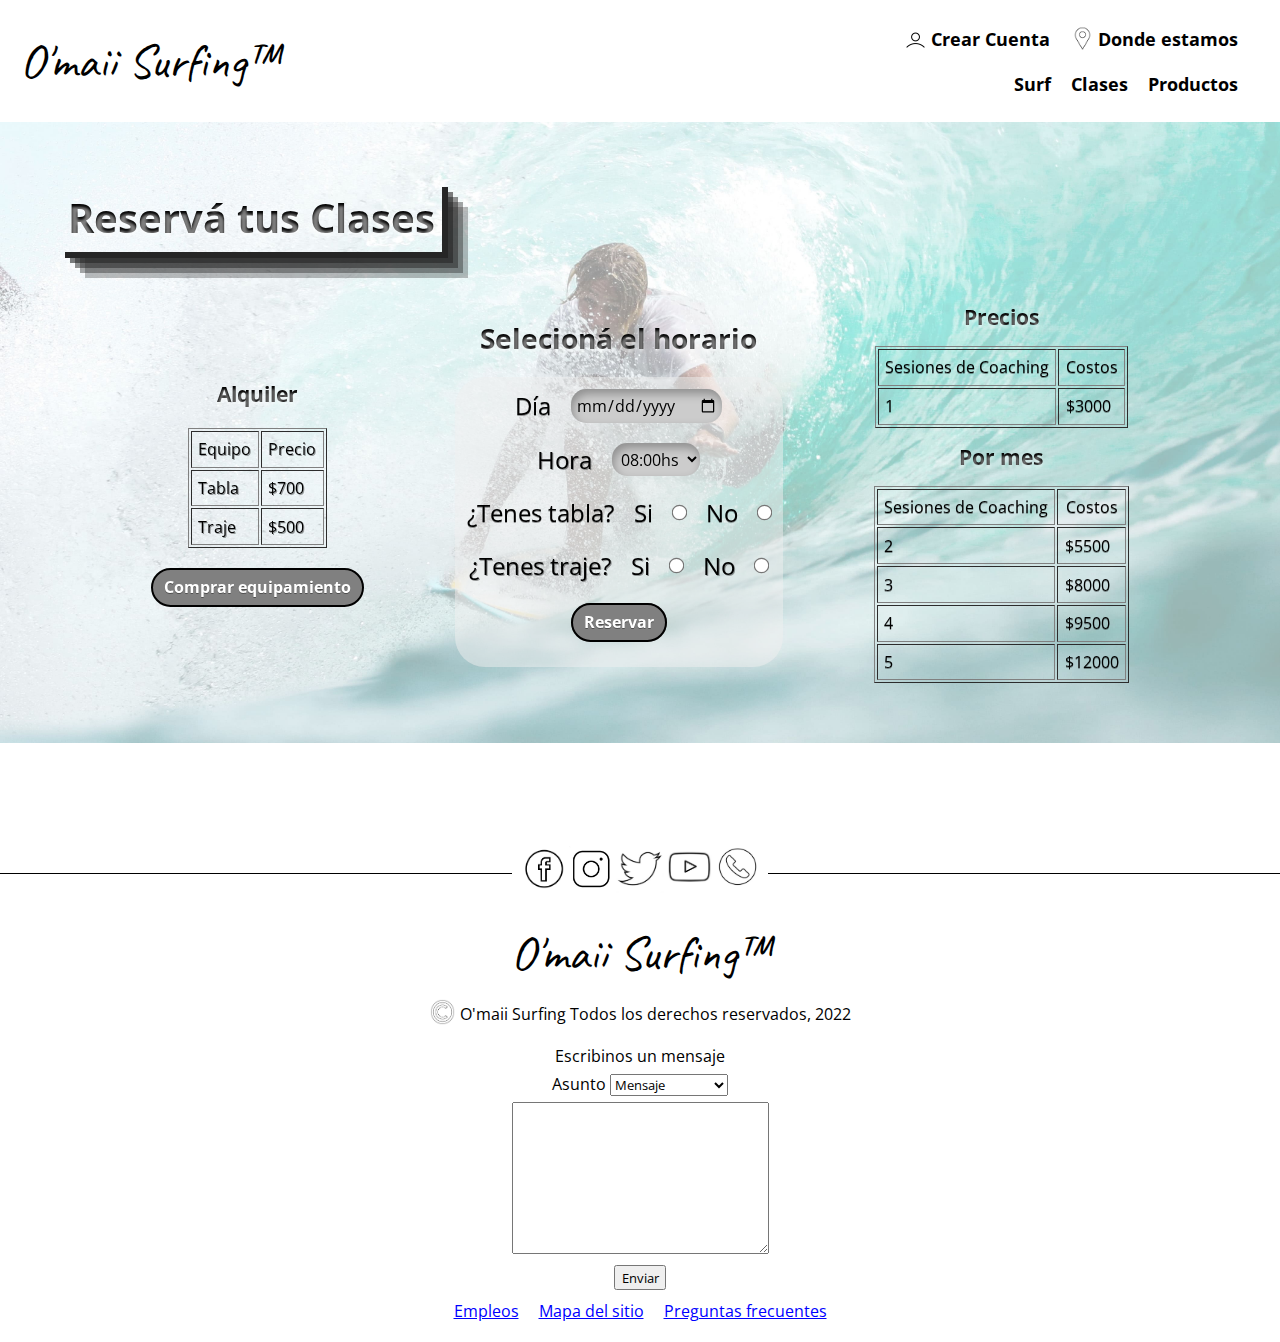
<file: pages/clases.html>
<!DOCTYPE html>
<html lang="es">

<head>
  <meta charset="UTF-8">
  <meta http-equiv="X-UA-Compatible" content="IE=edge">
  <meta name="viewport" content="width=device-width, initial-scale=1.0">
  <meta name="description" content="¡Seleccioná la clase de surf que más se ajuste a tus necesidades y hacelo en linea! Aprovechá nuestras promociones exclusivas y experimentá la emoción del surf con O'maii en Mar del Plata">
  <link href="https://fonts.googleapis.com/css2?family=Caveat:wght@700&family=Open+Sans:wght@300&display=swap" rel="stylesheet">
  <link rel="icon" href="../img/omaii-icono.ico">
  <link href="https://unpkg.com/aos@2.3.1/dist/aos.css" rel="stylesheet">
  <link rel="stylesheet" href="../css/styles.css">
  <title>Reservá tu clase de surf | Mar del Plata | O'maii Surfing</title>
</head>

<body>
  
  <header class="header-secciones">
    <h1 class="header-secciones__titulo" id="h1">
      <a class="header-secciones__titulo-link" href="../index.html">O'maii Surfing™</a>
    </h1>
    <nav class="header-secciones__nav">
      <ul class="header-secciones__list-usuario">
        <li class="header__item"><img class="header__icon" src="../img/icono-contacto.png" alt="icono contacto"><a
            class="header-secciones__item-link" href="./contacto.html">Crear Cuenta</a>
        </li>
        <li class="header__item"><img class="header__icon" src="../img/location-icono.png" alt="icono mapa"> <a
            class="header-secciones__item-link" href="https://goo.gl/maps/MazqUZEDk6XJ3abV8" target="_blank">Donde
            estamos</a>
        </li>
      </ul>
      <ul class="header-secciones__list-navegacion">
        <li><a class="header-secciones__item-link" href="./surf.html">Surf</a></li>
        <li><a class="header-secciones__item-link" href="./clases.html">Clases</a></li>
        <li><a class="header-secciones__item-link" href="./productos.html">Productos</a>
        </li>
      </ul>
    </nav>
  </header>
  
  <main>
    
    <section class="clases">
      
      <h2 class="clases__titulo" data-aos="fade-zoom-in" data-aos-duration="1500"
      data-aos-delay="300">Reservá tus Clases</h2>
      
      <div class="clases__cont-art" data-aos="fade-zoom-in"
      data-aos-duration="3000"
      data-aos-delay="300">
        
        <div class="clases__tabla-alquiler">
          <h3 class="clases__subtitulo">Alquiler</h3>
          <table border="1">
            <thead>
              <tr>
                <th class="clases__celdas">Equipo</th>
                <th class="clases__celdas">Precio</th>
              </tr>
            </thead>
            <tbody>
              <tr>
                <td class="clases__celdas">Tabla</td>
                <td class="clases__celdas">$700</td>
              </tr>
              <tr>
                <td class="clases__celdas">Traje</td>
                <td class="clases__celdas">$500</td>
              </tr>
            </tbody>
          </table>
          <a class="btn" href="./productos.html">Comprar equipamiento</a>
        </div>
        
        <article class="clases__horario">
          <h3 class="clases__subtitulo">Selecioná el horario</h3>
          <form action="" class="clases__form">
            <div class="clases__dia">
              <label for="seleccion-dia">Día</label>
              <input type="date" id="seleccion-dia" class="clases__input">
            </div>
            <div class="clases__hora">
              <label for="hora">Hora</label>
              <select name="hora" id="hora" class="clases__input">
                <option value="8am">08:00hs</option>
                <option value="9am">09:00hs</option>
                <option value="10am">10:00hs</option>
                <option value="11am">11:00hs</option>
                <option value="12am">12:00hs</option>
                <option value="1pm">13:00hs</option>
                <option value="2pm">14:00hs</option>
                <option value="3pm">15:00hs</option>
                <option value="4pm">16:00hs</option>
              </select>
            </div>
            <div class="clases__rad">
              <span>¿Tenes tabla?</span>
              <label for="si-tengo-tabla">Si</label>
              <input class="clases__rad-btn" type="radio" name="tenestabla" id="si-tengo-tabla">
              <label for="no-tengo-tabla">No</label>
              <input class="clases__rad-btn" type="radio" name="tenestabla" id="no-tengo-tabla">
            </div>
            <div class="clases__rad">
              <span>¿Tenes traje?</span>
              <label for="si-tengo-traje">Si</label>
              <input class="clases__rad-btn" type="radio" name="tenestraje" id="si-tengo-traje">
              <label for="no-tengo-traje">No</label>
              <input class="clases__rad-btn" type="radio" name="tenestraje" id="no-tengo-traje">
            </div>
            <div class="clases__cont-btn">
              <a class="btn" href="./productos.html">Reservar</a>
            </div>
          </form>
        </article>
        <div class="clases__cont-divisor">
          <hr class="clases__divisor">
        </div>
        <div class="clases__precios">
          <h3 class="clases__subtitulo">Precios</h3>
          <table border="1">
            <thead>
              <tr>
                <th class="clases__celdas">Sesiones de Coaching</th>
                <th class="clases__celdas">Costos</th>
              </tr>
            </thead>
            <tbody>
              <tr>
                <td class="clases__celdas">1</td>
                <td class="clases__celdas">$3000</td>
              </tr>
            </tbody>
          </table>
          <h3 class="clases__subtitulo">Por mes</h3>
          <table border="1">
            <thead>
              <tr>
                <th class="clases__celdas">Sesiones de Coaching</th>
                <th class="clases__celdas">Costos</th>
              </tr>
            </thead>
            <tbody>
              <tr>
                <td class="clases__celdas">2</td>
                <td class="clases__celdas">$5500</td>
              </tr>
              <tr>
                <td class="clases__celdas">3</td>
                <td class="clases__celdas">$8000</td>
              </tr>
              <tr>
                <td class="clases__celdas">4</td>
                <td class="clases__celdas">$9500</td>
              </tr>
              <tr>
                <td class="clases__celdas">5</td>
                <td class="clases__celdas">$12000</td>
              </tr>
            </tbody>
          </table>
        </div>
        
      </div>
      
    </section>
    
  </main>
  
  <footer>
    <div class="footer__grilla-iconos">
      <div class="footer__linea-izq"></div>
      <div class="footer__iconos">
        <img src="../img/iconofacebook.jpg" class="footer__icono-facebook" alt="icono facebook">
        <img src="../img/iconoinstagram.jpg" class="footer__icono-instagram" alt="icono instagram">
        <img src="../img/iconotwitter.jpg" class="footer__icono-twitter" alt="icono twitter">
        <img src="../img/iconoyoutube.jpg" class="footer__icono-youtube" alt="icono youtube">
        <img src="../img/iconotelefono.jpg" class="footer__icono-telefono" alt="icono telefono">
      </div>
      <div class="footer__linea-der"></div>
    </div>
    <div class="footer__cont-logo-cpy">
      <span class="footer__logo">O'maii Surfing™</span>
      <div class="footer__cpy">
        <img src="../img/iconocopyright.jpg" class="footer__icono-cpy" alt="icono copyright">
        <span>O'maii Surfing Todos los derechos reservados, 2022</span>
      </div>
    </div>
    <form action="https://formsubmit.co/betonunez.2104@gmail.com" method="POST" class="form">
      <label for="campo-de-mensaje">Escribinos un mensaje</label>
      <div>
        <label for="asunto">Asunto</label>
        <select name="asunto" id="asunto">
          <option value="mensaje">Mensaje</option>
          <option value="reclamo">Reclamo</option>
          <option value="recomendacion">Recomendación</option>
          <option value="otro">Otro</option>
        </select>
      </div>
      <div>
        <textarea name="campo-de-mensaje" id="campo-de-mensaje" cols="30" rows="10"></textarea>
      </div>
      <button type="submit" class="form__btn">Enviar</button>
    </form>
    <div class="footer__cont-links">
      <a class="footer__link" href="about:blank" target="_blank">Empleos</a>
      <a class="footer__link" href="https://goo.gl/maps/MazqUZEDk6XJ3abV8" target="_blank">Mapa del sitio</a>
      <a class="footer__link" href="about:blank" target="_blank">Preguntas frecuentes</a>
    </div>
  </footer>
  <script src="https://unpkg.com/aos@2.3.1/dist/aos.js"></script>
  <script>
    AOS.init();
  </script>
</body>

</html>
</file>
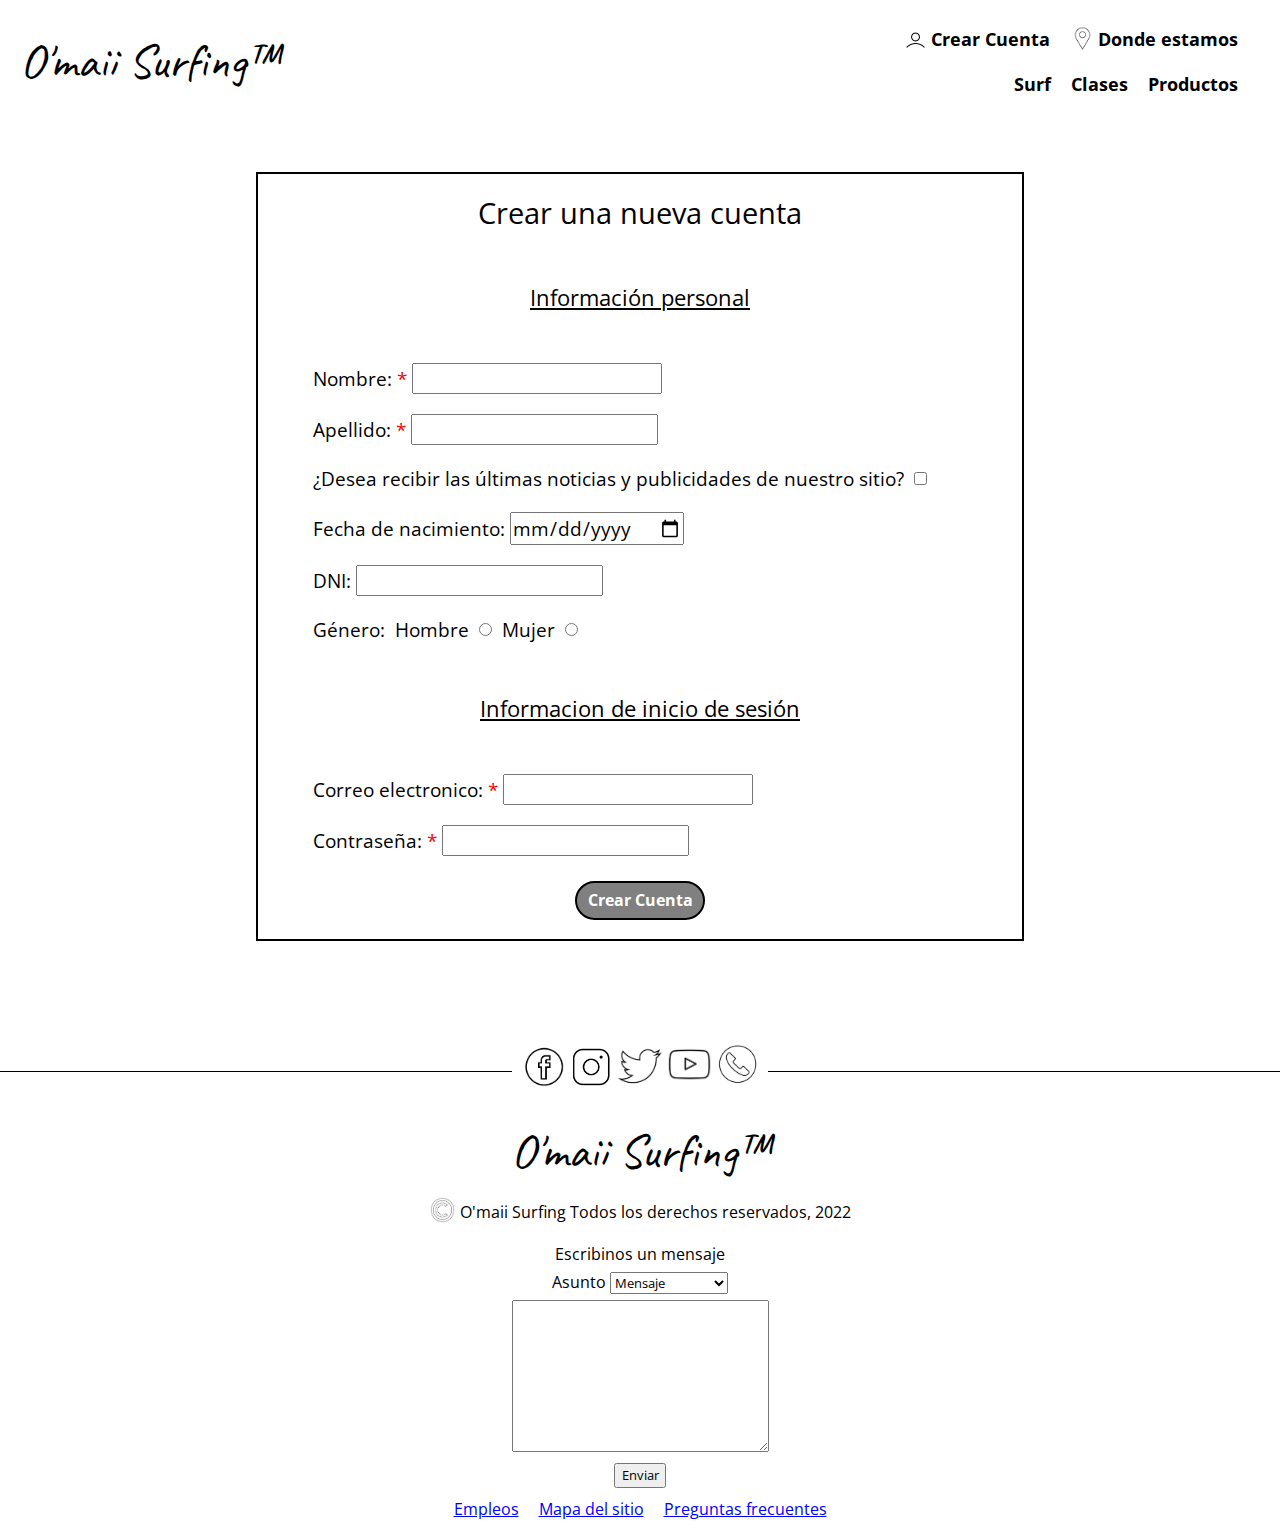
<file: pages/contacto.html>
<!DOCTYPE html>
<html lang="es">

<head>
  <meta charset="UTF-8">
  <meta http-equiv="X-UA-Compatible" content="IE=edge">
  <meta name="viewport" content="width=device-width, initial-scale=1.0">
  <meta name="description" content="¡Unite a la comunidad de surfistas de O'maii en Mar del Plata! Crea tu cuenta en línea y accedé a beneficios exclusivos, como descuentos en clases y equipos de surf. ¡Registrate ahora y comenzá a disfrutar de la cultura del surf con O'maii!">
  <link href="https://fonts.googleapis.com/css2?family=Caveat:wght@700&family=Open+Sans:wght@300&display=swap" rel="stylesheet">
  <link rel="icon" href="../img/omaii-icono.ico">
  <link rel="stylesheet" href="../css/styles.css">
  <title>Crea tu usuario | O'mai Surfing</title>
</head>

<body>
  
  <header class="header-secciones">
    <h1 class="header-secciones__titulo" id="h1">
      <a class="header-secciones__titulo-link" href="../index.html">O'maii Surfing™</a>
    </h1>
    <nav class="header-secciones__nav">
      <ul class="header-secciones__list-usuario">
        <li class="header__item"><img class="header__icon" src="../img/icono-contacto.png" alt="icono contacto"><a
            class="header-secciones__item-link" href="./contacto.html">Crear Cuenta</a>
        </li>
        <li class="header__item"><img class="header__icon" src="../img/location-icono.png" alt="icono mapa"> <a
            class="header-secciones__item-link" href="https://goo.gl/maps/MazqUZEDk6XJ3abV8" target="_blank">Donde
            estamos</a>
        </li>
      </ul>
      <ul class="header-secciones__list-navegacion">
        <li><a class="header-secciones__item-link" href="./surf.html">Surf</a></li>
        <li><a class="header-secciones__item-link" href="./clases.html">Clases</a></li>
        <li><a class="header-secciones__item-link" href="./productos.html">Productos</a>
        </li>
      </ul>
    </nav>
  </header>
  
  <main>
    
    <section class="contacto">
      <h2>Crear una nueva cuenta</h2>
      
      <h3 class="contacto__titulo">Información personal</h3>
      
      <form action="" class="contacto__form-inf">
        <div>
          <label for="nombre">Nombre: <span class="contacto__span">*</span></label>
          <input type="text" id="nombre" class="contacto__inp">
        </div>
        <div>
          <label for="apellido">Apellido: <span class="contacto__span">*</span></label>
          <input type="text" id="apellido">
        </div>
        <div class="contacto__newsletter">
          <label for="news">¿Desea recibir <span class="contacto__news-narrow">las últimas</span> noticias <span class="contacto__news-wide">y publicidades</span> de nuestro
            sitio?</label>
          <input class="contacto__checkbox" type="checkbox" id="news">
        </div>
        <div>
          <label for="nacimiento">Fecha de nacimiento:</label>
          <input type="date" id="nacimiento" class="contacto__input-nac">
        </div>
        <div>
          <label for="dni">DNI: </label>
          <input type="text" id="dni">
        </div>
        <div class="contacto__genero">
          <span>Género:</span>
          <label for="hombre">Hombre</label>
          <input class="contacto__rad" type="radio" name="genero" id="hombre">
          <label for="mujer">Mujer</label>
          <input class="contacto__rad" type="radio" name="genero" id="mujer">
        </div>
      </form>
      
      <h3 class="contacto__titulo">Informacion de inicio de sesión</h3>
      
      <div class="contacto__cont-inic">
        <form class="contacto__form-inic" action="">
          <div>
            <label for="email">Correo electronico: <span class="contacto__span">*</span></label>
            <input type="email" id="email" class="contacto__inp">
          </div>
          <div>
            <label for="contraseña">Contraseña: <span class="contacto__span">*</span></label>
            <input type="password" id="contraseña">
          </div>
        </form>
        <div class="contacto__cont-btn">
          <a class="btn" href="#">Crear Cuenta</a>
        </div>
      </div>
    </section>
    
  </main>
  
  <footer>
    <div class="footer__grilla-iconos">
      <div class="footer__linea-izq"></div>
      <div class="footer__iconos">
        <img src="../img/iconofacebook.jpg" class="footer__icono-facebook" alt="icono facebook">
        <img src="../img/iconoinstagram.jpg" class="footer__icono-instagram" alt="icono instagram">
        <img src="../img/iconotwitter.jpg" class="footer__icono-twitter" alt="icono twitter">
        <img src="../img/iconoyoutube.jpg" class="footer__icono-youtube" alt="icono youtube">
        <img src="../img/iconotelefono.jpg" class="footer__icono-telefono" alt="icono telefono">
      </div>
      <div class="footer__linea-der"></div>
    </div>
    <div class="footer__cont-logo-cpy">
      <span class="footer__logo">O'maii Surfing™</span>
      <div class="footer__cpy">
        <img src="../img/iconocopyright.jpg" class="footer__icono-cpy" alt="icono copyright">
        <span>O'maii Surfing Todos los derechos reservados, 2022</span>
      </div>
    </div>
    <form action="https://formsubmit.co/betonunez.2104@gmail.com" method="POST" class="form">
      <label for="campo-de-mensaje">Escribinos un mensaje</label>
      <div>
        <label for="asunto">Asunto</label>
        <select name="asunto" id="asunto">
          <option value="mensaje">Mensaje</option>
          <option value="reclamo">Reclamo</option>
          <option value="recomendacion">Recomendación</option>
          <option value="otro">Otro</option>
        </select>
      </div>
      <div>
        <textarea name="campo-de-mensaje" id="campo-de-mensaje" cols="30" rows="10"></textarea>
      </div>
      <button type="submit" class="form__btn">Enviar</button>
    </form>
    <div class="footer__cont-links">
      <a class="footer__link" href="about:blank" target="_blank">Empleos</a>
      <a class="footer__link" href="https://goo.gl/maps/MazqUZEDk6XJ3abV8" target="_blank">Mapa del sitio</a>
      <a class="footer__link" href="about:blank" target="_blank">Preguntas frecuentes</a>
    </div>
  </footer>
  
</body>

</html>
</file>
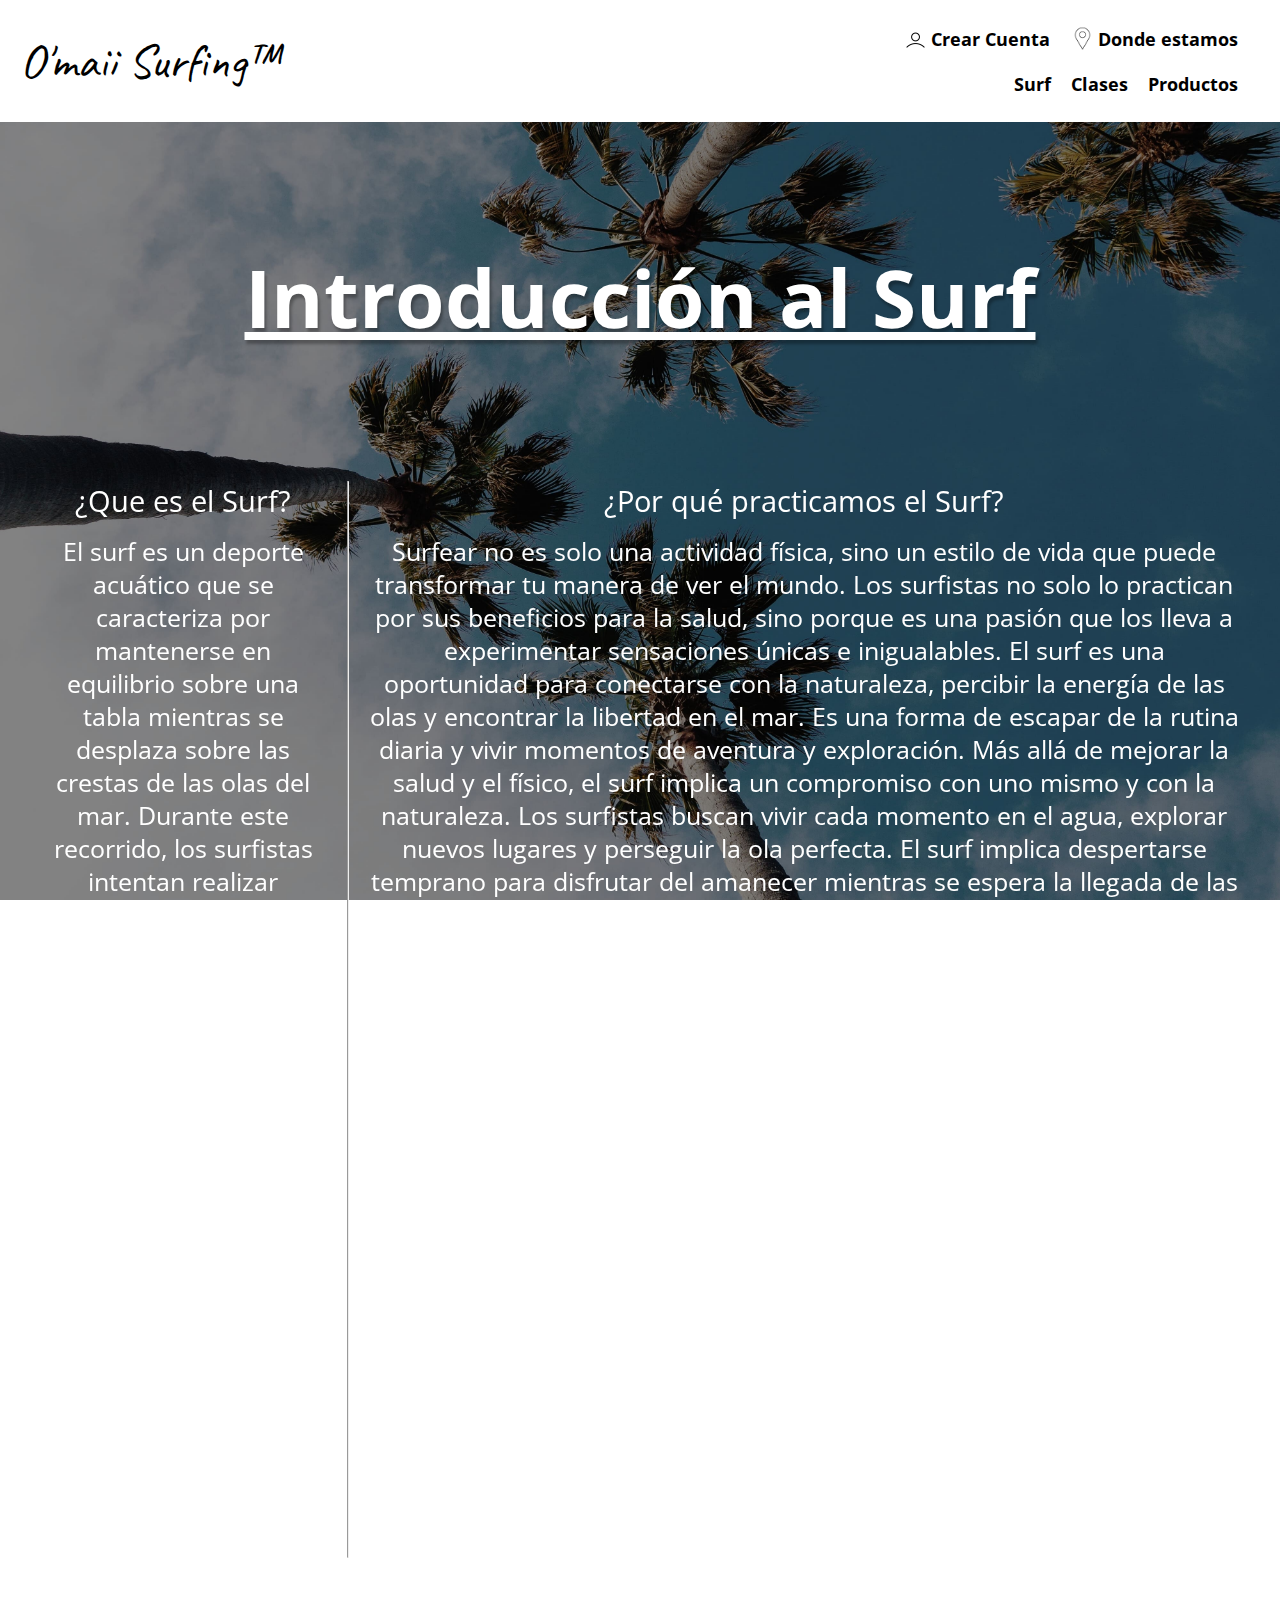
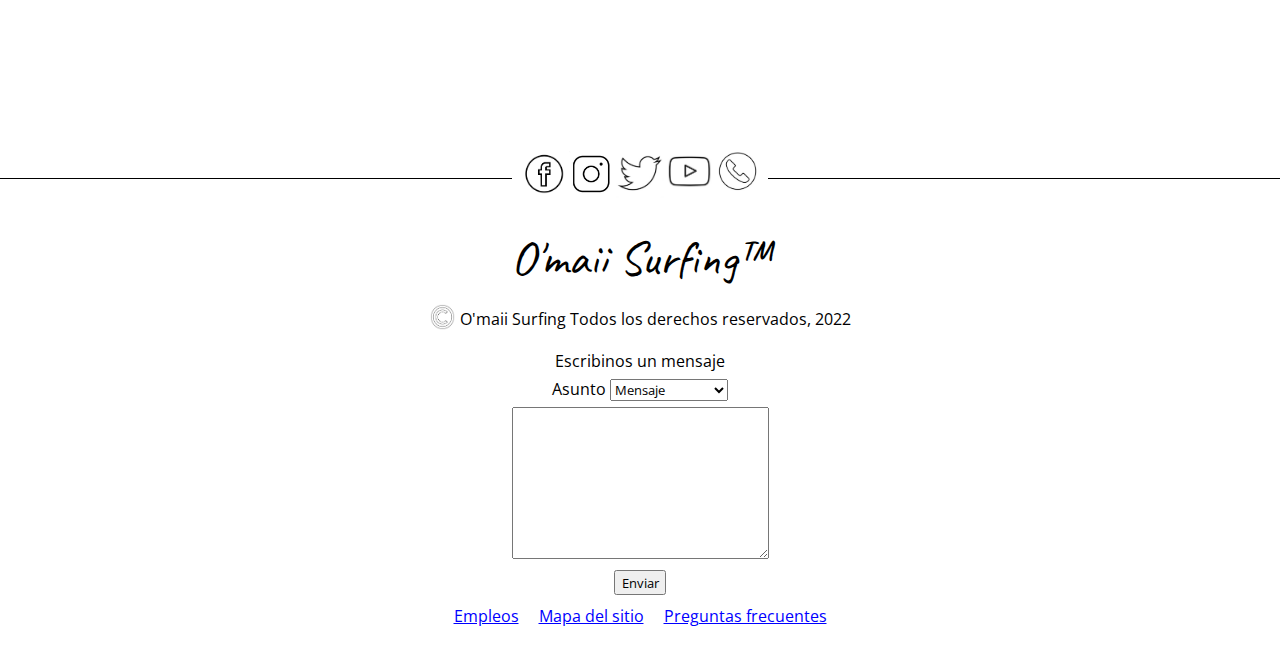
<file: pages/surf.html>
<!DOCTYPE html>
<html lang="es">

<head>
  <meta charset="UTF-8">
  <meta http-equiv="X-UA-Compatible" content="IE=edge">
  <meta name="viewport" content="width=device-width, initial-scale=1.0">
  <meta name="description" content="Descubrí por qué el surf es más que un deporte: es un estilo de vida. Aprendé sobre los beneficios físicos y mentales de surfear con O'maii en Mar del Plata. Experimentá la conexión con el océano y la sensación de libertad en cada ola. ¡Sumate al movimiento del surf con O'maii!">
  <link href="https://fonts.googleapis.com/css2?family=Caveat:wght@700&family=Open+Sans:wght@300&display=swap" rel="stylesheet">
  <link rel="icon" href="../img/omaii-icono.ico">
  <link href="https://unpkg.com/aos@2.3.1/dist/aos.css" rel="stylesheet">
  <link rel="stylesheet" href="../css/styles.css">
  <title>¿Qué es el Surf? | O'maii Surfing</title>
</head>

<body>
  
  <header class="header-secciones">
    <h1 class="header-secciones__titulo" id="h1">
      <a class="header-secciones__titulo-link" href="../index.html">O'maii Surfing™</a>
    </h1>
    <nav class="header-secciones__nav">
      <ul class="header-secciones__list-usuario">
        <li class="header__item"><img class="header__icon" src="../img/icono-contacto.png" alt="icono contacto"><a class="header-secciones__item-link" href="./contacto.html">Crear Cuenta</a>
        </li>
        <li class="header__item"><img class="header__icon" src="../img/location-icono.png" alt="icono mapa"> <a class="header-secciones__item-link" href="https://goo.gl/maps/MazqUZEDk6XJ3abV8" target="_blank">Donde estamos</a>
        </li>
      </ul>
      <ul class="header-secciones__list-navegacion">
        <li><a class="header-secciones__item-link" href="./surf.html">Surf</a></li>
        <li><a class="header-secciones__item-link" href="./clases.html">Clases</a></li>
        <li><a class="header-secciones__item-link" href="./productos.html">Productos</a>
        </li>
      </ul>
    </nav>
  </header>
  
  <main>
    <section  class="surf">
      <h2 class="surf__titulo" data-aos="fade-zoom-in"
      data-aos-duration="3000"
      data-aos-delay="300">Introducción al Surf</h2>
      <div class="surf__cont-art" data-aos="fade-zoom-in"
      data-aos-duration="3000"
      data-aos-delay="300">
        <article class="surf__articulo">
          <h3>¿Que es el Surf?</h3>
          <p>
            El surf es un deporte acuático que se caracteriza por mantenerse en equilibrio sobre una tabla mientras se desplaza sobre las crestas de las olas del mar. Durante este recorrido, los surfistas intentan realizar maniobras a lo largo de la pared de la ola, manteniendo el equilibrio en la tabla y permaneciendo de pie el mayor tiempo posible. El objetivo principal del surf es lograr la conexión entre el surfista y la naturaleza, dominar la técnica para surfear y disfrutar del mar. En resumen, el surf es una actividad emocionante y desafiante que requiere habilidad, equilibrio y técnica para disfrutar de una experiencia única en la vida.
          </p>
        </article>
        <hr class="surf__hr">
        <article class="surf__articulo">
          <h3>¿Por qué practicamos el Surf?</h3>
          <p>
            Surfear no es solo una actividad física, sino un estilo de vida que puede transformar tu manera de ver el mundo. Los surfistas no solo lo practican por sus beneficios para la salud, sino porque es una pasión que los lleva a experimentar sensaciones únicas e inigualables.
            El surf es una oportunidad para conectarse con la naturaleza, percibir la energía de las olas y encontrar la libertad en el mar. Es una forma de escapar de la rutina diaria y vivir momentos de aventura y exploración.
            Más allá de mejorar la salud y el físico, el surf implica un compromiso con uno mismo y con la naturaleza. Los surfistas buscan vivir cada momento en el agua, explorar nuevos lugares y perseguir la ola perfecta. El surf implica despertarse temprano para disfrutar del amanecer mientras se espera la llegada de las mejores olas. También es un momento mágico cuando se espera a que baje el viento para entrar al agua a vivir una sesión entre amigos. Además, el surf tiene un olor característico a yodo que solo se encuentra en el mar.
            Surfear también implica renunciar a ciertas actividades como salir de fiesta, ya que los surfistas saben que al día siguiente habrá olas que no quieren perderse. Pero también es una oportunidad para viajar por todo el mundo en busca de las mejores olas y explorar nuevos lugares. El surf es una pasión que puede cambiar tu vida por completo, ofreciendo una experiencia única e inolvidable que va más allá de la práctica deportiva.
            Surfear es una actividad que no solo involucra el cuerpo, sino también la mente y el espíritu. Los surfistas experimentan una conexión profunda con la naturaleza y el océano, lo que les permite encontrar una sensación de paz y libertad que difícilmente se puede lograr en otros deportes. El surf también es una oportunidad para compartir momentos con amigos, forjar relaciones duraderas y conectarse con una comunidad global de surfistas apasionados.
          </p>
        </article>
      </div>
    </section>
  </main>
  
  <footer>
    <div class="footer__grilla-iconos">
      <div class="footer__linea-izq"></div>
      <div class="footer__iconos">
        <img src="../img/iconofacebook.jpg" class="footer__icono-facebook" alt="icono facebook">
        <img src="../img/iconoinstagram.jpg" class="footer__icono-instagram" alt="icono instagram">
        <img src="../img/iconotwitter.jpg" class="footer__icono-twitter" alt="icono twitter">
        <img src="../img/iconoyoutube.jpg" class="footer__icono-youtube" alt="icono youtube">
        <img src="../img/iconotelefono.jpg" class="footer__icono-telefono" alt="icono telefono">
      </div>
      <div class="footer__linea-der"></div>
    </div>
    <div class="footer__cont-logo-cpy">
      <span class="footer__logo">O'maii Surfing™</span>
      <div class="footer__cpy">
        <img src="../img/iconocopyright.jpg" class="footer__icono-cpy" alt="icono copyright">
        <span>O'maii Surfing Todos los derechos reservados, 2022</span>
      </div>
    </div>
    <form action="https://formsubmit.co/betonunez.2104@gmail.com" method="POST" class="form">
      <label for="campo-de-mensaje">Escribinos un mensaje</label>
      <div>
        <label for="asunto">Asunto</label>
        <select name="asunto" id="asunto">
          <option value="mensaje">Mensaje</option>
          <option value="reclamo">Reclamo</option>
          <option value="recomendacion">Recomendación</option>
          <option value="otro">Otro</option>
        </select>
      </div>
      <div>
        <textarea name="campo-de-mensaje" id="campo-de-mensaje" cols="30" rows="10"></textarea>
      </div>
      <button type="submit" class="form__btn">Enviar</button>
    </form>
    <div class="footer__cont-links">
      <a class="footer__link" href="about:blank" target="_blank">Empleos</a>
      <a class="footer__link" href="https://goo.gl/maps/MazqUZEDk6XJ3abV8" target="_blank">Mapa del sitio</a>
      <a class="footer__link" href="about:blank" target="_blank">Preguntas frecuentes</a>
    </div>
  </footer>
  <script src="https://unpkg.com/aos@2.3.1/dist/aos.js"></script>
  <script>
    AOS.init();
  </script>
</body>

</html>
</file>
<file: css/styles.css>
* {
  margin: 0;
  padding: 0;
  box-sizing: border-box;
  font-weight: normal;
}

html {
  scroll-behavior: smooth;
}

a {
  text-decoration: none;
  color: rgba(255, 255, 255, 0.781);
}

ul, ol {
  list-style: none;
}

h1 {
  font-weight: bold;
}

body {
  font-family: "Open Sans", sans-serif;
}

select {
  font-family: inherit;
}

button {
  font-family: inherit;
}

input {
  font-family: inherit;
  font-size: inherit;
  font-weight: inherit;
}

::-webkit-scrollbar {
  width: 0.7em;
}

::-webkit-scrollbar-track {
  background: rgb(204, 204, 204);
}

::-webkit-scrollbar-thumb {
  background: linear-gradient(rgb(0, 0, 0), rgb(128, 128, 128));
  border: 0.15em solid rgb(204, 204, 204);
  border-radius: 100vw;
}

::-webkit-scrollbar-thumb:hover {
  background: rgb(23, 23, 23);
}

.header__item {
  display: flex;
  align-items: flex-end;
  gap: 3px;
}
.header__icon {
  width: 25px;
}

.header-secciones {
  display: flex;
  justify-content: space-between;
  align-items: center;
}
@media (max-width: 725px) {
  .header-secciones {
    display: flex;
    flex-direction: column;
    align-items: center;
  }
}
.header-secciones__titulo {
  font-size: 1rem;
  padding: 1.25em;
}
@media (max-width: 725px) {
  .header-secciones__titulo {
    padding: 0.8em;
  }
}
.header-secciones__titulo-link {
  font-family: "Caveat", cursive;
  font-size: 3rem;
  color: rgb(0, 0, 0);
}
@media (max-width: 879px) {
  .header-secciones__titulo-link {
    font-size: 2.5rem;
  }
}
.header-secciones__nav {
  display: flex;
  flex-direction: column;
  font-size: 1rem;
  padding: 1em 2em 1em 0;
}
@media (max-width: 725px) {
  .header-secciones__nav {
    display: flex;
    flex-direction: column;
    align-items: center;
    padding: 0 0 0.5em 0;
  }
}
.header-secciones__list-usuario {
  display: flex;
  font-size: 1rem;
  padding: 0.625em;
  gap: 20px;
}
.header-secciones__list-navegacion {
  display: flex;
  align-self: end;
  font-size: 1rem;
  padding: 0.625em;
  gap: 20px;
}
@media (max-width: 725px) {
  .header-secciones__list-navegacion {
    align-self: center;
    margin-left: 15px;
  }
}
.header-secciones__item-link {
  color: rgb(0, 0, 0);
  font-weight: bold;
  font-size: 1.15rem;
}
@media (max-width: 990px) {
  .header-secciones__item-link {
    font-size: 1.1rem;
  }
}
@media (max-width: 879px) {
  .header-secciones__item-link {
    font-size: 1rem;
  }
}

.tarjeta {
  width: 300px;
  height: 455px;
  border: 2px solid rgb(0, 0, 0);
  border-radius: 20px;
  overflow: hidden;
  display: flex;
  flex-direction: column;
  justify-content: center;
  align-items: center;
  background-color: rgb(255, 255, 255);
  box-shadow: rgba(0, 0, 0, 0.4) 0px 2px 4px, rgba(0, 0, 0, 0.3) 0px 7px 13px -3px, rgba(0, 0, 0, 0.2) 0px -3px 0px inset;
}
@media (max-width: 430px) {
  .tarjeta {
    width: 230px;
  }
}
.tarjeta__body {
  font-size: 1.2rem;
  gap: 20px;
  display: flex;
  flex-direction: column;
  justify-content: space-between;
  align-content: center;
  align-items: center;
}
.tarjeta__titulo {
  font-size: 1.2rem;
  font-weight: bold;
}
.tarjeta__img-neoprene {
  width: 280px;
  height: 275px;
  transition: 0.3s ease;
}
.tarjeta__img-neoprene:hover {
  width: 295px;
  height: 290px;
  filter: brightness(200%);
  cursor: zoom-in;
}
.tarjeta__img-tablablanca {
  width: 200px;
  height: 275px;
  transition: 0.3s ease;
}
.tarjeta__img-tablablanca:hover {
  width: 215px;
  height: 290px;
  filter: brightness(104%);
  cursor: zoom-in;
}
.tarjeta__img-quillon {
  width: 290px;
  height: 275px;
  transition: 0.3s ease;
}
@media (max-width: 430px) {
  .tarjeta__img-quillon {
    width: 210px;
    height: 180px;
  }
}
.tarjeta__img-quillon:hover {
  width: 305px;
  height: 290px;
  filter: brightness(110%);
  cursor: zoom-in;
}
@media (max-width: 430px) {
  .tarjeta__img-quillon:hover {
    width: 220px;
    height: 190px;
  }
}
.tarjeta__img-leash {
  width: 240px;
  height: 275px;
  transition: 0.3s ease;
}
@media (max-width: 430px) {
  .tarjeta__img-leash {
    width: 170px;
    height: 215px;
  }
}
.tarjeta__img-leash:hover {
  width: 255px;
  height: 290px;
  filter: brightness(200%);
  cursor: zoom-in;
}
@media (max-width: 430px) {
  .tarjeta__img-leash:hover {
    width: 190px;
    height: 230px;
  }
}
.tarjeta__span {
  text-decoration: line-through;
}

.btn {
  background-color: rgb(128, 128, 128);
  border: 2px solid rgb(0, 0, 0);
  border-radius: 30px;
  color: rgb(255, 255, 255);
  font-size: 0.98rem;
  padding: 0.4em 0.7em;
  transition: 0.2s ease;
  font-weight: bold;
}
@media (max-width: 660px) {
  .btn {
    font-size: 0.8rem;
  }
}
.btn:hover {
  background-color: rgb(255, 255, 255);
  color: rgb(128, 128, 128);
  font-size: 1.1rem;
}
@media (max-width: 660px) {
  .btn:hover {
    font-size: 0.9rem;
  }
}

.icono-flecha {
  width: 60px;
  position: sticky;
  bottom: 30px;
  left: 95.5%;
  margin: 20px;
  transition: 0.3s ease;
}
@media (max-width: 860px) {
  .icono-flecha {
    width: 40px;
  }
}
.icono-flecha:hover {
  width: 65px;
}
@media (max-width: 860px) {
  .icono-flecha:hover {
    width: 40px;
  }
}

footer {
  margin-bottom: 20px;
}

.footer__grilla-iconos {
  display: grid;
  grid-template-columns: 40% 20% 40%;
  grid-template-rows: 30px 30px;
}
@media (max-width: 1250px) {
  .footer__grilla-iconos {
    grid-template-columns: 33.3% 33.3% 33.3%;
  }
}
@media (max-width: 800px) {
  .footer__grilla-iconos {
    grid-template-columns: 25% 50% 25%;
  }
}
@media (max-width: 560px) {
  .footer__grilla-iconos {
    grid-template-columns: 20% 60% 20%;
  }
}
@media (max-width: 430px) {
  .footer__grilla-iconos {
    grid-template-columns: 15% 70% 15%;
  }
}
@media (max-width: 360px) {
  .footer__grilla-iconos {
    grid-template-columns: 10% 80% 10%;
  }
}
.footer__iconos {
  grid-column: 2/3;
  grid-row: 1/3;
  display: flex;
  justify-content: center;
  align-items: baseline;
}
.footer__icono-facebook {
  width: 50px;
}
@media (max-width: 430px) {
  .footer__icono-facebook {
    width: 42.5px;
  }
}
.footer__icono-instagram {
  width: 46px;
}
@media (max-width: 430px) {
  .footer__icono-instagram {
    width: 39px;
  }
}
.footer__icono-youtube {
  width: 50px;
}
@media (max-width: 430px) {
  .footer__icono-youtube {
    width: 42.5px;
  }
}
.footer__icono-twitter {
  width: 49px;
}
@media (max-width: 430px) {
  .footer__icono-twitter {
    width: 41.5px;
  }
}
.footer__icono-telefono {
  width: 48px;
}
@media (max-width: 430px) {
  .footer__icono-telefono {
    width: 41px;
  }
}
.footer__linea-izq {
  border-top: 0.1px solid;
  grid-column: 1/2;
  grid-row: 2;
}
.footer__linea-der {
  border-top: 0.1px solid;
  grid-column: 3/4;
  grid-row: 2;
}
.footer__cont-logo-cpy {
  display: flex;
  flex-flow: column;
  justify-content: center;
  align-items: center;
  gap: 20px;
  margin-top: 20px;
}
.footer__logo {
  font-family: "Caveat", cursive;
  font-size: 3rem;
}
@media (max-width: 660px) {
  .footer__logo {
    font-size: 2.5rem;
  }
}
.footer__cpy {
  display: flex;
  gap: 5px;
}
@media (max-width: 660px) {
  .footer__cpy {
    font-size: 0.9rem;
  }
}
@media (max-width: 430px) {
  .footer__cpy {
    font-size: 0.75rem;
  }
}
.footer__icono-cpy {
  width: 25px;
  margin-top: -4px;
}
.footer__cont-links {
  margin-top: 10px;
  text-decoration: underline rgb(0, 0, 255);
  display: flex;
  justify-content: center;
  gap: 20px;
}
.footer__link {
  color: rgb(0, 0, 255);
}
@media (max-width: 430px) {
  .footer__link {
    font-size: 0.75rem;
  }
}

.form {
  margin-top: 20px;
  display: flex;
  flex-flow: column;
  justify-content: center;
  align-items: center;
  gap: 6px;
}
@media (max-width: 430px) {
  .form {
    font-size: 0.8rem;
  }
}
.form__btn {
  width: 52px;
  height: 25px;
}

.grilla-productos, .grilla-productos--seccion {
  display: grid;
  grid-template-columns: repeat(2, 1fr);
  grid-template-rows: repeat(2, 600px);
  column-gap: 200px;
  margin-bottom: 70px;
}
@media (max-width: 860px) {
  .grilla-productos, .grilla-productos--seccion {
    display: flex;
    flex-direction: column;
    padding: 5em;
    gap: 100px;
  }
}
@media (max-width: 720px) {
  .grilla-productos, .grilla-productos--seccion {
    padding: 3em;
  }
}
.grilla-productos__celda-neopreno {
  display: flex;
  justify-content: end;
  align-items: center;
}
@media (max-width: 860px) {
  .grilla-productos__celda-neopreno {
    justify-content: center;
  }
}
.grilla-productos__celda-tabla {
  display: flex;
  align-items: center;
}
@media (max-width: 860px) {
  .grilla-productos__celda-tabla {
    justify-content: center;
  }
}
.grilla-productos__celda-quillon {
  display: flex;
  justify-content: end;
  align-items: center;
}
@media (max-width: 860px) {
  .grilla-productos__celda-quillon {
    justify-content: center;
  }
}
.grilla-productos__celda-leash {
  display: flex;
  align-items: center;
}
@media (max-width: 860px) {
  .grilla-productos__celda-leash {
    justify-content: center;
  }
}
.grilla-productos--seccion {
  column-gap: 40px;
  grid-template-rows: repeat(2, 500px);
  margin-bottom: 0;
}
@media (max-width: 1377px) {
  .grilla-productos--seccion {
    column-gap: 150px;
  }
}
@media (max-width: 924px) {
  .grilla-productos--seccion {
    display: flex;
    flex-direction: column;
    align-items: center;
    gap: 30px;
    padding: 0;
  }
}

.portada {
  width: 100%;
  height: 100vh;
  font-size: 1rem;
  padding: 1.5em;
  box-shadow: inset 0px 150px 100px 0px rgba(0, 0, 0, 0.37);
}
@media (max-width: 1024px) {
  .portada {
    box-shadow: inset 0px 225px 100px 0px rgba(0, 0, 0, 0.37);
  }
}
@media (max-width: 835px) {
  .portada {
    box-shadow: inset 0px 250px 100px 0px rgba(0, 0, 0, 0.37);
  }
}
.portada__nav {
  display: flex;
  justify-content: space-around;
}
@media (max-width: 1024px) {
  .portada__nav {
    flex-direction: column;
    justify-content: center;
    align-items: center;
    gap: 30px;
  }
}
.portada__link {
  color: rgb(255, 255, 255);
  font-size: 4rem;
  font-weight: 900;
  font-family: "Caveat", cursive;
  transition: 0.5s ease;
  text-shadow: 1px 5px 10px rgba(0, 0, 0, 0.575);
}
@media (max-width: 420px) {
  .portada__link {
    font-size: 3rem;
  }
}
.portada__link:hover {
  font-size: 4.3rem;
  -webkit-text-stroke: 2px rgb(255, 255, 255);
  color: transparent;
}
@media (max-width: 420px) {
  .portada__link:hover {
    font-size: 3rem;
  }
}
.portada__lists {
  display: flex;
  flex-direction: column;
  gap: 20px;
}
@media (max-width: 1024px) {
  .portada__lists {
    flex-direction: row-reverse;
    align-items: baseline;
    gap: 200px;
  }
}
@media (max-width: 835px) {
  .portada__lists {
    display: flex;
    flex-direction: column;
    justify-content: center;
    align-items: center;
    gap: 30px;
  }
}
@media (max-width: 370px) {
  .portada__lists {
    gap: 60px;
  }
}
.portada__list-usuario {
  margin-top: 20px;
  display: flex;
  gap: 20px;
  font-size: 1.15rem;
}
@media (max-width: 370px) {
  .portada__list-usuario {
    flex-direction: column;
    align-items: center;
  }
}
.portada__list-navegacion {
  display: flex;
  justify-content: end;
  align-items: baseline;
  gap: 20px;
  font-size: 1.3rem;
  font-weight: bold;
  font-family: "Merriweather Sans", sans-serif;
  text-shadow: 0 10px 10px rgba(0, 0, 0, 0.575);
}
@media (max-width: 370px) {
  .portada__list-navegacion {
    align-items: center;
  }
}
.portada__link-navegacion {
  font-weight: bold;
  font-size: 1.4rem;
  text-shadow: 1px 1px 10px rgba(0, 0, 0, 0.575);
  transition: 0.7s ease;
}
.portada__link-navegacion:hover {
  color: rgb(255, 255, 255);
  font-size: 1.6rem;
}
.portada__link-usuario {
  transition: 0.7s ease;
}
.portada__link-usuario:hover {
  color: rgb(255, 255, 255);
  font-size: 1.17rem;
}
.portada__texto {
  height: 60vh;
  display: flex;
  flex-direction: column;
  justify-content: center;
  align-items: center;
  text-shadow: 0 0 5px rgb(0, 0, 0);
}
@media (max-width: 835px) {
  .portada__texto {
    height: 50vh;
  }
}
.portada__slogan {
  font-weight: lighter;
  font-size: 1.1rem;
  color: rgba(255, 255, 255, 0.774);
  font-family: "Baloo Tamma 2", cursive;
}
@media (max-width: 1024px) {
  .portada__slogan {
    font-size: 0.9rem;
    color: rgb(255, 255, 255);
  }
}
@media (max-width: 650px) {
  .portada__slogan {
    display: none;
  }
}
.portada__slogan-desktop {
  font-size: 2.5rem;
  font-weight: lighter;
  color: rgb(255, 255, 255);
  font-family: "Overlock", cursive;
  text-shadow: 0 1px 5px rgba(0, 0, 0, 0.575);
}
@media (max-width: 1024px) {
  .portada__slogan-desktop {
    font-size: 2rem;
  }
}
@media (max-width: 835px) {
  .portada__slogan-desktop {
    font-size: 1.5rem;
  }
}
@media (max-width: 650px) {
  .portada__slogan-desktop {
    display: none;
  }
}
.portada__strong-desktop {
  font-size: 3rem;
  font-weight: bold;
  text-shadow: 0 1px 5px rgba(0, 0, 0, 0.575);
}
@media (max-width: 1024px) {
  .portada__strong-desktop {
    font-size: 2.5rem;
  }
}
@media (max-width: 835px) {
  .portada__strong-desktop {
    font-size: 2.1rem;
  }
}
.portada__slogan-mobile {
  display: none;
  font-family: "Overlock", cursive;
  font-weight: bold;
  text-shadow: 0 1px 5px rgba(0, 0, 0, 0.575);
}
@media (max-width: 650px) {
  .portada__slogan-mobile {
    display: flex;
    flex-direction: column;
    align-items: center;
    font-size: 2.25rem;
    color: rgb(255, 255, 255);
  }
}
@media (max-width: 370px) {
  .portada__slogan-mobile {
    display: none;
  }
}
.portada__span-mobile {
  text-shadow: 0 1px 5px rgba(0, 0, 0, 0.575);
  font-size: 2rem;
}
.portada__video {
  position: absolute;
  left: 0;
  top: 0;
  z-index: -1;
  width: 100%;
  height: 100vh;
  object-fit: cover;
}

.about-us {
  width: 100%;
  font-size: 1rem;
  padding: 7em;
  display: flex;
  flex-direction: column;
  justify-content: center;
  align-items: center;
  gap: 40px;
  font-family: "Baloo Tamma 2", cursive;
}
@media (max-width: 1638px) {
  .about-us {
    padding: 7em 7em 3em 7em;
  }
}
@media (max-width: 800px) {
  .about-us {
    padding: 6em 6em 2.5em 6em;
    gap: 20px;
  }
}
@media (max-width: 500px) {
  .about-us {
    padding: 4em 4em 1.5em 4em;
  }
}
@media (max-width: 390px) {
  .about-us {
    padding: 2.5em 2.5em 1em 2.5em;
  }
}
.about-us__titulo {
  font-size: 3rem;
  color: rgb(37, 70, 66);
}
@media (max-width: 1350px) {
  .about-us__titulo {
    font-size: 2.5rem;
  }
}
@media (max-width: 1024px) {
  .about-us__titulo {
    font-size: 2.2rem;
  }
}
@media (max-width: 800px) {
  .about-us__titulo {
    font-size: 2rem;
  }
}
@media (max-width: 500px) {
  .about-us__titulo {
    font-size: 1.6rem;
  }
}
.about-us__strong {
  font-weight: bold;
  color: rgb(37, 70, 66);
}
.about-us__parrafo {
  width: 60%;
  font-size: 2rem;
  text-align: center;
  color: rgba(75, 75, 75, 0.637);
}
@media (max-width: 1638px) {
  .about-us__parrafo {
    font-size: 1.7rem;
  }
}
@media (max-width: 1024px) {
  .about-us__parrafo {
    font-size: 1.6rem;
    width: 80%;
  }
}
@media (max-width: 800px) {
  .about-us__parrafo {
    font-size: 1.4rem;
    width: 100%;
  }
}
@media (max-width: 560px) {
  .about-us__parrafo {
    font-size: 1.1rem;
  }
}
@media (max-width: 500px) {
  .about-us__parrafo {
    font-size: 1.1rem;
  }
}
@media (max-width: 430px) {
  .about-us__parrafo {
    font-size: 0.99rem;
  }
}
@media (max-width: 390px) {
  .about-us__parrafo {
    font-size: 0.9rem;
  }
}

.productos-index__texto {
  width: 100%;
  font-size: 1rem;
  display: flex;
  flex-direction: column;
  justify-content: center;
  align-items: center;
  gap: 20px;
  margin: 50px 0 50px 0;
}
.productos-index__cabecera-wide {
  font-size: 1rem;
  color: rgba(75, 75, 75, 0.637);
}
@media (max-width: 990px) {
  .productos-index__cabecera-wide {
    font-size: 0.8rem;
  }
}
@media (max-width: 740px) {
  .productos-index__cabecera-wide {
    display: none;
  }
}
.productos-index__cabecera-narrow {
  display: none;
  color: rgba(75, 75, 75, 0.637);
}
@media (max-width: 740px) {
  .productos-index__cabecera-narrow {
    display: block;
    color: rgba(109, 109, 109, 0.637);
    font-size: 0.9rem;
  }
}
@media (max-width: 390px) {
  .productos-index__cabecera-narrow {
    font-size: 0.76rem;
    margin-top: 40px;
  }
}
.productos-index__oferta-wide {
  font-size: 2rem;
  color: rgb(37, 70, 66);
}
@media (max-width: 740px) {
  .productos-index__oferta-wide {
    display: none;
  }
}
.productos-index__strong-wide {
  font-weight: bold;
}
.productos-index__strong-narrow {
  font-weight: bold;
}
.productos-index__h3-narrow {
  display: none;
  color: rgb(37, 70, 66);
}
@media (max-width: 740px) {
  .productos-index__h3-narrow {
    display: block;
    font-size: 2rem;
  }
}

.reserva {
  background-image: url("../img/fototablasfondo.jpg");
  background-size: cover;
  background-attachment: fixed;
  display: flex;
  flex-flow: column;
  justify-content: center;
  align-items: center;
  padding-top: 15vh;
  gap: 10vh;
  color: rgb(255, 255, 255);
}
.reserva__cont-video {
  position: relative;
  width: 80%;
  padding-bottom: 56.25%;
  height: 0;
}
@media (max-width: 579px) {
  .reserva__cont-video {
    margin-bottom: 40px;
  }
}
.reserva__cont-video iframe {
  position: absolute;
  top: 0;
  left: 0;
  width: 100%;
  height: 82.5%;
}
@media (max-width: 720px) {
  .reserva__cont-video iframe {
    font-size: 1rem;
    padding-bottom: 1.25em;
  }
}
.reserva__titulo {
  font-weight: bold;
}
@media (max-width: 860px) {
  .reserva__titulo {
    font-size: 2rem;
  }
}
@media (max-width: 500px) {
  .reserva__titulo {
    font-size: 1.8rem;
  }
}
@media (max-width: 360px) {
  .reserva__titulo {
    font-size: 1.5rem;
  }
}
.reserva__texto {
  font-size: 2rem;
  background-color: rgba(8, 8, 8, 0.603);
  padding: 0.7em;
  display: flex;
  flex-flow: column;
  justify-content: center;
  align-items: center;
  gap: 20px;
}
@media (min-width: 1460px) {
  .reserva__texto {
    width: 50%;
    border-radius: 30px;
  }
}
.reserva__parrafo {
  text-align: center;
}
@media (max-width: 860px) {
  .reserva__parrafo {
    font-size: 1.6rem;
  }
}
@media (max-width: 500px) {
  .reserva__parrafo {
    font-size: 1.4rem;
  }
}
@media (max-width: 360px) {
  .reserva__parrafo {
    font-size: 1.1rem;
  }
}
.reserva__btn {
  font-size: 1.1rem;
  border: 3px solid rgb(0, 0, 0);
  font-weight: bold;
  color: rgb(0, 0, 0);
  border-radius: 20px;
  padding: 0.36em;
  background-color: rgb(255, 255, 255);
  transition: 0.3s ease;
}
@media (max-width: 430px) {
  .reserva__btn {
    font-size: 0.8rem;
  }
}
.reserva__btn:hover {
  background-color: rgb(0, 0, 0);
  color: rgb(255, 255, 255);
  border-color: rgb(255, 255, 255);
  font-size: 1.2rem;
}

.subir {
  position: absolute;
  top: 0px;
}

.contacto {
  display: flex;
  flex-flow: column;
  justify-content: center;
  align-items: center;
  gap: 50px;
  border: 2px solid rgb(0, 0, 0);
  font-size: 1.2rem;
  padding: 1em;
  margin: 50px 30% 100px;
}
@media (max-width: 1726px) {
  .contacto {
    margin: 50px 20% 100px;
  }
}
@media (max-width: 1150px) {
  .contacto {
    margin: 50px 10% 100px;
  }
}
@media (max-width: 879px) {
  .contacto {
    font-size: 0.9rem;
  }
}
@media (max-width: 660px) {
  .contacto {
    font-size: 0.7rem;
    margin: 25px 10% 100px;
  }
}
@media (max-width: 528px) {
  .contacto {
    padding: 3em 1em;
    margin: 25px 0 40px;
    border-bottom: none;
    border-left: none;
    border-right: none;
  }
}
.contacto__titulo {
  text-decoration: underline;
}
.contacto__form-inf {
  display: flex;
  flex-flow: column;
  gap: 20px;
  width: 90%;
}
.contacto__inp {
  width: 250px;
}
@media (max-width: 560px) {
  .contacto__inp {
    width: 200px;
  }
}
@media (max-width: 370px) {
  .contacto__inp {
    width: 170px;
  }
}
@media (max-width: 336px) {
  .contacto__inp {
    width: 155px;
  }
}
.contacto__cont-inic {
  width: 90%;
  display: flex;
  flex-direction: column;
  gap: 25px;
}
.contacto__genero {
  display: flex;
  align-items: center;
  gap: 10px;
}
.contacto__newsletter {
  display: flex;
  align-items: center;
  gap: 10px;
}
@media (max-width: 879px) {
  .contacto__checkbox {
    transform: scale(0.7);
  }
}
@media (max-width: 879px) {
  .contacto__rad {
    transform: scale(0.75);
  }
}
.contacto__form-inic {
  display: flex;
  flex-flow: column;
  gap: 20px;
}
.contacto__cont-btn {
  display: flex;
  justify-content: center;
}
.contacto__span {
  color: rgb(255, 0, 0);
}
@media (max-width: 420px) {
  .contacto__news-wide {
    display: none;
  }
}
@media (max-width: 336px) {
  .contacto__news-narrow {
    display: none;
  }
}

.surf {
  background-image: url("../img/fondo-palmeras.jpg");
  font-size: 1.8rem;
  padding: 1.39em;
  background-position: center;
  color: rgb(255, 255, 255);
  background-size: cover;
  background-attachment: fixed;
  margin-bottom: 100px;
  display: flex;
  flex-flow: column;
  align-items: center;
  gap: 50px;
}
@media (max-width: 420px) {
  .surf {
    font-size: 1rem;
    padding: 1.875em;
  }
}
@media (max-width: 396px) {
  .surf {
    padding: 1.25em;
  }
}
@media (max-width: 378px) {
  .surf {
    padding: 1em;
  }
}
@media (max-width: 355px) {
  .surf {
    gap: 20px;
  }
}
.surf__titulo {
  text-decoration: underline;
  font-weight: bold;
  font-size: 5rem;
  padding: 1em;
  text-shadow: 2px 4px 3px rgba(0, 0, 0, 0.3);
}
@media (max-width: 1200px) {
  .surf__titulo {
    font-size: 3rem;
  }
}
@media (max-width: 879px) {
  .surf__titulo {
    font-size: 2.5rem;
  }
}
@media (max-width: 725px) {
  .surf__titulo {
    font-size: 2.2rem;
  }
}
@media (max-width: 660px) {
  .surf__titulo {
    font-size: 2.1rem;
    padding: 40px 0 0 0;
  }
}
@media (max-width: 579px) {
  .surf__titulo {
    font-size: 1.9rem;
  }
}
@media (max-width: 528px) {
  .surf__titulo {
    font-size: 1.9rem;
  }
}
@media (max-width: 478px) {
  .surf__titulo {
    font-size: 1.85rem;
  }
}
@media (max-width: 442px) {
  .surf__titulo {
    font-size: 1.8rem;
  }
}
@media (max-width: 396px) {
  .surf__titulo {
    font-size: 1.5rem;
  }
}
@media (max-width: 355px) {
  .surf__titulo {
    margin-bottom: 20px;
  }
}
.surf__cont-art {
  display: flex;
  gap: 20px;
  margin-bottom: 50px;
}
@media (max-width: 1200px) {
  .surf__cont-art {
    display: flex;
    flex-direction: column;
    gap: 80px;
  }
}
.surf__hr {
  color: rgb(255, 255, 255);
}
@media (max-width: 1200px) {
  .surf__hr {
    display: none;
  }
}
.surf__articulo {
  display: flex;
  flex-flow: column;
  align-items: center;
  text-align: center;
  gap: 15px;
  font-size: 1.75rem;
}
@media (max-width: 1680px) {
  .surf__articulo {
    font-size: 1.65rem;
  }
}
@media (max-width: 1460px) {
  .surf__articulo {
    font-size: 1.54rem;
  }
}
@media (max-width: 1260px) {
  .surf__articulo {
    font-size: 1.43rem;
  }
}
@media (max-width: 1150px) {
  .surf__articulo {
    font-size: 1.34rem;
  }
}
@media (max-width: 990px) {
  .surf__articulo {
    font-size: 1.25rem;
  }
}
@media (max-width: 879px) {
  .surf__articulo {
    font-size: 1.17rem;
  }
}
@media (max-width: 725px) {
  .surf__articulo {
    font-size: 1.1rem;
  }
}
@media (max-width: 660px) {
  .surf__articulo {
    font-size: 1rem;
  }
}
@media (max-width: 579px) {
  .surf__articulo {
    font-size: 0.968rem;
  }
}
@media (max-width: 528px) {
  .surf__articulo {
    font-size: 0.93rem;
  }
}
@media (max-width: 478px) {
  .surf__articulo {
    font-size: 0.9rem;
  }
}
@media (max-width: 442px) {
  .surf__articulo {
    font-size: 0.85rem;
  }
}
@media (max-width: 336px) {
  .surf__articulo {
    font-size: 0.84rem;
  }
}

.clases {
  display: flex;
  flex-direction: column;
  font-size: 2.5rem;
  background-image: url("../img/foto-tubo.jpg");
  background-position: center;
  background-size: cover;
  padding: 1.5em;
  margin-bottom: 100px;
}
@media (max-width: 1024px) {
  .clases {
    padding: 0.5em;
  }
}
@media (max-width: 879px) {
  .clases {
    padding: 1em 5em;
  }
}
@media (max-width: 800px) {
  .clases {
    padding: 1em 4em;
  }
}
@media (max-width: 725px) {
  .clases {
    padding: 1em 3em;
  }
}
@media (max-width: 650px) {
  .clases {
    padding: 1em 2em;
  }
}
@media (max-width: 560px) {
  .clases {
    padding: 1em 1em;
  }
}
@media (max-width: 396px) {
  .clases {
    padding: 1em 0.7em;
  }
}
@media (max-width: 355px) {
  .clases {
    padding: 1em 0.5em;
  }
}
.clases__titulo {
  font-size: 2.75rem;
  margin-bottom: 50px;
  font-weight: bold;
  padding: 0.2em;
  width: fit-content;
  font-weight: bold;
  background-color: rgb(0, 0, 0);
  -webkit-background-clip: text;
  -moz-background-clip: text;
  background-clip: text;
  color: transparent;
  text-shadow: rgba(255, 255, 255, 0.5) 0px 3px 3px;
  box-shadow: hsl(0, 0%, 15%) 5px 5px, hsla(0, 0%, 15%, 0.6) 10px 10px, hsla(0, 0%, 15%, 0.5) 15px 15px, hsla(0, 0%, 15%, 0.4) 20px 20px, hsla(0, 0%, 15%, 0.3) 25px 25px;
}
@media (max-width: 1460px) {
  .clases__titulo {
    font-size: 2.5rem;
  }
}
@media (max-width: 1150px) {
  .clases__titulo {
    font-size: 2rem;
  }
}
@media (max-width: 879px) {
  .clases__titulo {
    font-size: 2.4rem;
    border-bottom: 2px solid black;
    width: unset;
    padding: 0;
    box-shadow: none;
    text-align: center;
    margin-top: 20px;
  }
}
@media (max-width: 478px) {
  .clases__titulo {
    font-size: 2rem;
  }
}
.clases__subtitulo {
  font-weight: bold;
  background-color: rgb(0, 0, 0);
  -webkit-background-clip: text;
  -moz-background-clip: text;
  background-clip: text;
  color: transparent;
  text-shadow: rgba(255, 255, 255, 0.5) 0px 3px 3px;
}
.clases__cont-art {
  display: flex;
  justify-content: space-evenly;
}
@media (max-width: 879px) {
  .clases__cont-art {
    flex-direction: column;
    gap: 40px;
  }
}
.clases__tabla-alquiler {
  display: flex;
  flex-flow: column;
  justify-content: center;
  align-items: center;
  font-size: 1.5rem;
  gap: 20px;
  text-shadow: 0.5px 0.5px 0.5px rgba(0, 0, 0, 0.377);
}
@media (max-width: 1460px) {
  .clases__tabla-alquiler {
    font-size: 1.1rem;
  }
}
@media (max-width: 1150px) {
  .clases__tabla-alquiler {
    font-size: 1rem;
  }
}
.clases__celdas {
  font-size: 1.5rem;
  padding: 0.4em;
}
@media (max-width: 1460px) {
  .clases__celdas {
    font-size: 1rem;
  }
}
@media (max-width: 1150px) {
  .clases__celdas {
    font-size: 0.9rem;
  }
}
.clases__horario {
  display: flex;
  flex-flow: column;
  justify-content: center;
  align-items: center;
  gap: 20px;
  font-size: 1.9rem;
  text-shadow: 0.5px 0.5px 0.5px rgba(0, 0, 0, 0.377);
}
@media (max-width: 1460px) {
  .clases__horario {
    font-size: 1.5rem;
  }
}
@media (max-width: 1150px) {
  .clases__horario {
    font-size: 1.2rem;
  }
}
@media (max-width: 879px) {
  .clases__horario {
    order: -1;
  }
}
.clases__form {
  display: flex;
  flex-flow: column;
  justify-content: center;
  align-items: center;
  gap: 20px;
  background-color: rgba(240, 240, 240, 0.5019607843);
  font-size: 1;
  padding: 0.5em;
  border-radius: 30px;
}
.clases__dia {
  display: flex;
  gap: 20px;
  align-items: center;
}
.clases__input {
  font-size: 1.4rem;
  padding: 0.3em;
  border: none;
  outline: none;
  border-radius: 15px;
  background-color: rgb(204, 204, 204);
  box-shadow: inset 2px 5px 10px rgba(0, 0, 0, 0.3);
}
@media (max-width: 1460px) {
  .clases__input {
    font-size: 1rem;
  }
}
@media (max-width: 1150px) {
  .clases__input {
    font-size: 0.9rem;
  }
}
.clases__hora {
  display: flex;
  align-items: center;
  gap: 20px;
}
.clases__rad {
  display: flex;
  gap: 20px;
}
@media (max-width: 1150px) {
  .clases__rad {
    gap: 10px;
  }
}
.clases__rad-btn {
  transform: scale(1.5);
}
@media (max-width: 1460px) {
  .clases__rad-btn {
    transform: scale(1.2);
  }
}
@media (max-width: 1150px) {
  .clases__rad-btn {
    transform: scale(1);
  }
}
.clases__cont-btn {
  margin-bottom: 20px;
}
.clases__precios {
  font-size: 1.4rem;
  display: flex;
  flex-flow: column;
  justify-content: center;
  align-items: center;
  gap: 15px;
  border-radius: 20px;
  text-shadow: 0.5px 0.5px 0.5px rgba(0, 0, 0, 0.377);
}
@media (max-width: 1460px) {
  .clases__precios {
    font-size: 1.1rem;
  }
}
@media (max-width: 1150px) {
  .clases__precios {
    font-size: 1rem;
  }
}
@media (max-width: 879px) {
  .clases__precios {
    margin-top: -17.5px;
  }
}
@media (min-width: 879px) {
  .clases__cont-divisor {
    display: none;
  }
}
@media (max-width: 879px) {
  .clases__cont-divisor {
    display: flex;
    justify-content: center;
  }
}
.clases__divisor {
  width: 60%;
  color: rgba(0, 0, 0, 0.425);
}
@media (max-width: 478px) {
  .clases__divisor {
    width: 80%;
  }
}

.productos {
  display: flex;
  justify-content: space-around;
  font-size: 1rem;
  padding: 10em;
  background-image: url("../img/camionetita.jpg");
  background-position: center;
  background-size: cover;
}
@media (max-width: 1377px) {
  .productos {
    flex-direction: column;
    padding: 5em;
  }
}
@media (max-width: 924px) {
  .productos {
    padding: 5em 2.5em;
  }
}
@media (max-width: 1377px) {
  .productos__titulo {
    display: none;
  }
}
.productos__formulario {
  display: flex;
  flex-flow: column;
  gap: 40px;
  font-size: 1.2rem;
  background-color: rgba(255, 255, 255, 0.781);
  padding: 1.6em;
  border-radius: 20px;
  height: fit-content;
  align-self: center;
}
@media (max-width: 1377px) {
  .productos__formulario {
    font-size: 0.85rem;
    flex-direction: row;
    width: fit-content;
  }
}
@media (max-width: 1250px) {
  .productos__formulario {
    gap: 20px;
  }
}
@media (max-width: 688px) {
  .productos__formulario {
    display: grid;
    grid-template-columns: 125px 161px;
    grid-template-rows: 189px 1px 70px;
  }
}
@media (max-width: 442px) {
  .productos__formulario {
    display: flex;
    flex-direction: column;
  }
}
.productos__form-categoria {
  display: flex;
  flex-flow: column;
  gap: 15px;
}
@media (max-width: 1377px) {
  .productos__form-categoria {
    justify-content: center;
    order: 2;
  }
}
@media (max-width: 688px) {
  .productos__form-categoria {
    justify-content: start;
  }
}
.productos__form-marca {
  display: flex;
  flex-flow: column;
  gap: 15px;
}
@media (max-width: 1377px) {
  .productos__form-marca {
    flex-direction: row;
  }
}
.productos__cont-brand {
  display: flex;
  flex-direction: column;
  gap: 15px;
}
@media (max-width: 1377px) {
  .productos__cont-brand {
    order: 1;
  }
}
@media (max-width: 688px) {
  .productos__cont-brand {
    align-self: center;
  }
}
.productos__form-orden {
  display: flex;
  justify-content: flex-end;
  margin: 0 20px 20px 0;
}
@media (max-width: 1377px) {
  .productos__form-orden {
    margin-top: 15px;
    margin-right: 80px;
  }
}
@media (max-width: 1250px) {
  .productos__form-orden {
    margin-right: 50px;
  }
}
@media (max-width: 924px) {
  .productos__form-orden {
    display: flex;
    flex-direction: column;
    align-items: center;
    margin: 40px 0;
    font-size: 1.3rem;
  }
}
.productos__input-orden {
  padding: 0.3em;
  border: none;
  outline: none;
  border-radius: 15px;
  background-color: rgb(204, 204, 204);
  box-shadow: inset 2px 5px 10px rgba(0, 0, 0, 0.3);
}
@media (max-width: 1377px) {
  .productos__hr-filtrar {
    order: 3;
  }
}
@media (max-width: 688px) {
  .productos__hr-precio {
    display: none;
  }
}
@media (max-width: 442px) {
  .productos__hr-precio {
    display: block;
    order: 3;
  }
}
@media (max-width: 1377px) {
  .productos__hr-category {
    order: 4;
  }
}
@media (max-width: 688px) {
  .productos__hr-category {
    order: 3;
  }
}
@media (max-width: 442px) {
  .productos__hr-category {
    order: 1;
  }
}
.productos__hr-brand {
  margin-top: 20px;
  margin-bottom: 20px;
}
@media (max-width: 1377px) {
  .productos__hr-brand {
    display: none;
  }
}
.productos__cont-precio {
  margin-bottom: 20px;
}
@media (max-width: 1377px) {
  .productos__cont-precio {
    margin: 0;
    align-self: center;
    order: 3;
  }
}
.productos__cont-talle {
  margin-top: 20px;
}
@media (max-width: 1377px) {
  .productos__cont-talle {
    margin: 0;
    align-self: center;
    order: 4;
  }
}
.productos__label-orden {
  margin-right: 5px;
}
@media (max-width: 924px) {
  .productos__label-orden {
    font-weight: bold;
    background-color: rgb(0, 0, 0);
    -webkit-background-clip: text;
    -moz-background-clip: text;
    background-clip: text;
    color: transparent;
    text-shadow: rgba(255, 255, 255, 0.5) 0px 3px 3px;
  }
}
@media (max-width: 336px) {
  .productos__label-orden {
    font-size: 1.2rem;
  }
}
.productos__input-talle, .productos__select-precio {
  margin-left: 2px;
  padding: 0.3em;
  border: none;
  outline: none;
  border-radius: 15px;
  background-color: rgb(204, 204, 204);
  box-shadow: inset 2px 5px 10px rgba(0, 0, 0, 0.3);
}
.productos__select-precio {
  width: 50px;
}

.celda-neoprene {
  justify-self: end;
}

.celda-quillon {
  justify-self: end;
}

/*# sourceMappingURL=styles.css.map */
</file>
